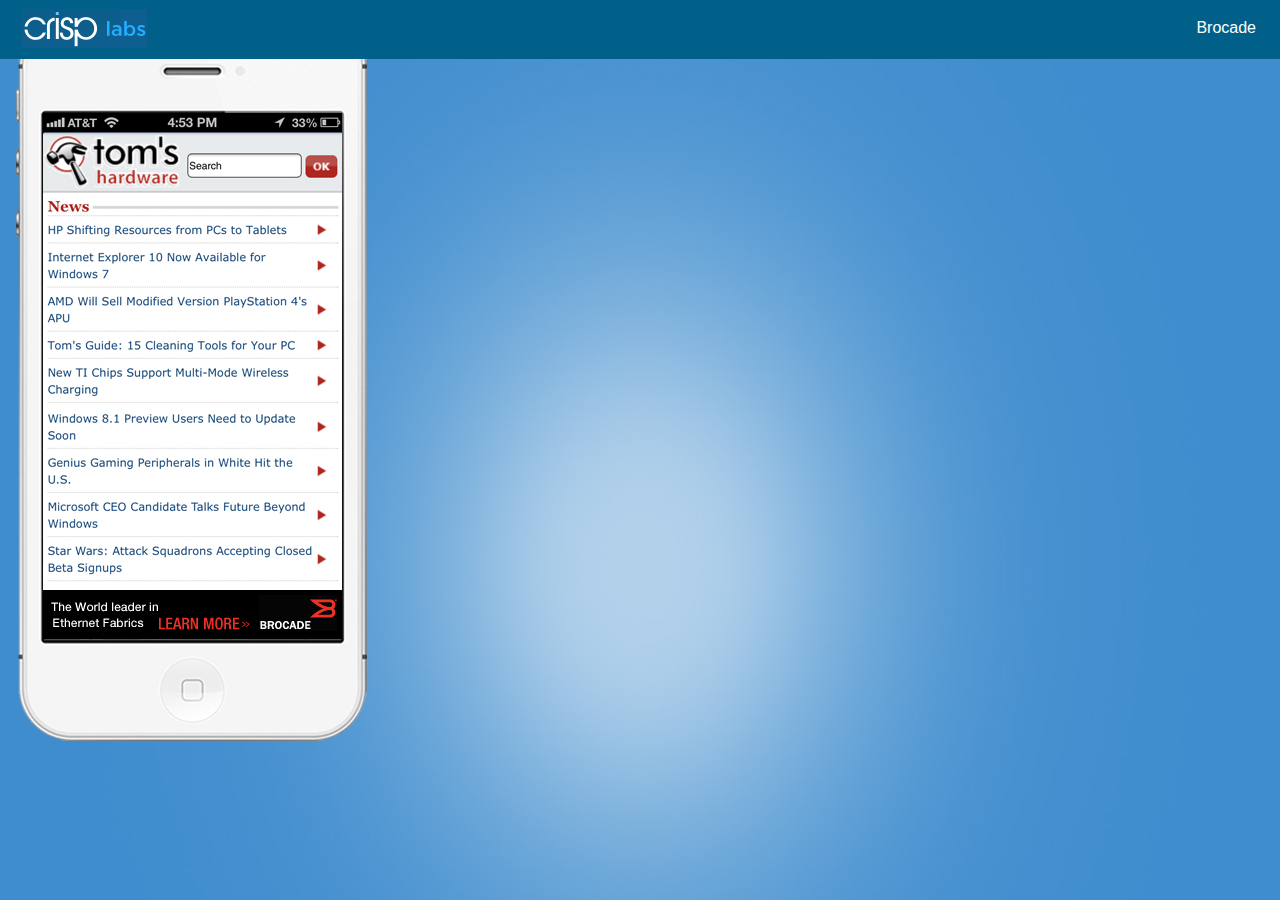
<file: Banner 1/index.html>
<html>
<head>
<title> Crisp Playground </title>


<link type="text/css" rel="stylesheet" media="all" href="../../globalAssets/css/global.css">
<link type="text/css" rel="stylesheet" media="all" href="animate.min.css">


<style type="text/css">


#phoneFrame{
	background-image: url('images/iphone.png');
	margin: auto;
	height: 680px;
	position: static;
	padding-top: 115px;
	padding-left: 43px;
	background-repeat: no-repeat;

}

#phoneViewport{
	position: absolute;
	top: 113px;
	width:299px;
	height: 526px;
	background-image:url('images/toms.jpg');
	background-repeat: no-repeat;
	background-color: #000;
	background-size: 300px;
	overflow: hidden;
}



#bottom{
	background-color: black;
	height: 25px;
	position: absolute;
	bottom: 1px;
	z-index: 100;
}

#logo{
	width:78px;
	height:36px;
	background-image: url('images/logo.png');
	background-repeat: no-repeat;
	position: absolute;
	right: 5px;
	top: 5px;
	  -webkit-animation-duration: 4s;
	  -webkit-animation-timing-function: ease;
	  -webkit-animation-fill-mode: both;
	  -webkit-animation-name: tada;
	  -webkit-animation-delay: 1.5s
	  -moz-animation-duration: 4s;
	  -moz-animation-timing-function: ease;
	  -moz-animation-fill-mode: both;
	  -moz-animation-name: tada;
	  animation-duration: 4s;
	  animation-timing-function: ease;
	  animation-fill-mode: both;
	  animation-name: tada;
}

#world{
  	width: 108px;
  	height: 17px;
  	position: absolute;
	left: 8px;;
	top: 8px;
  	background-image: url('images/best_in.png');
	background-repeat: no-repeat;
	 -webkit-animation: fadein 3s ease-in 7s forwards; /* Safari and Chrome */
}

#ethernet{
  	width: 108px;
  	height: 17px;
  	position: absolute;
	left: 7px;
	top: 28px;
  	background-image: url('images/ethernet.png');
	background-repeat: no-repeat;
	-webkit-animation-name: bounce;
    -moz-animation-name: bounce;
    -o-animation-name: bounce;
    animation-name: bounce;
}

#learn{
  	width: 92px;
  	height: 13px;
  	position: absolute;
	left: 115px;
	top: 27px;
  	background-image: url('images/learn.png');
	background-repeat: no-repeat;
	  -webkit-transform: translate3D(0,0,0);
	  -webkit-animation-duration: 6s;
	  -webkit-animation-timing-function: ease;
	  -webkit-animation-fill-mode: both;
	  -webkit-animation-name: bounceInDown;
	  -moz-animation-duration: 6s;
	  -moz-animation-timing-function: ease;
	  -moz-animation-fill-mode: both;
	  -moz-animation-name: bounceInDown;
	  animation-duration: 6s;
	  animation-timing-function: ease;
	  animation-fill-mode: both;
	  animation-name: bounceInDown;
}

#banner{
	background: #000;
	height: 50px;
	width: 299px;
	position: relative;
	overflow: hidden;
	margin-top: 477px;
	margin-left: 0;
	-webkit-transform: translate3D(0,0,0);
	  -webkit-animation-duration: 1s;
	  -webkit-animation-timing-function: ease;
	  -webkit-animation-fill-mode: both;
	  -webkit-animation-name: rollIn;
	  -moz-animation-duration: 1s;
	  -moz-animation-timing-function: ease;
	  -moz-animation-fill-mode: both;
	  -moz-animation-name: rollIn;
	  animation-duration: 1s;
	  animation-timing-function: ease;
	  animation-fill-mode: both;
	  animation-name: rollIn;

}





</style>


</head>
<body>

<div id="header">
	<img src="../../globalAssets/img/labs.png">
	
	<div id="projectTitle">
		Brocade 
	</div>
</div>

<div id="phoneFrame">
	<div id="phoneViewport">
		


<div id="banner">
	<div id="logo" class="animate"></div>
	<div id="world" class="animate"></div>
	<div id="ethernet" class="animate"></div>
	<div class="animate rollIn" id="learn"></div>
</div>

	</div>
</div>

<script src="//ajax.googleapis.com/ajax/libs/jquery/1.10.2/jquery.min.js"></script>
</body>
</html>
</file>
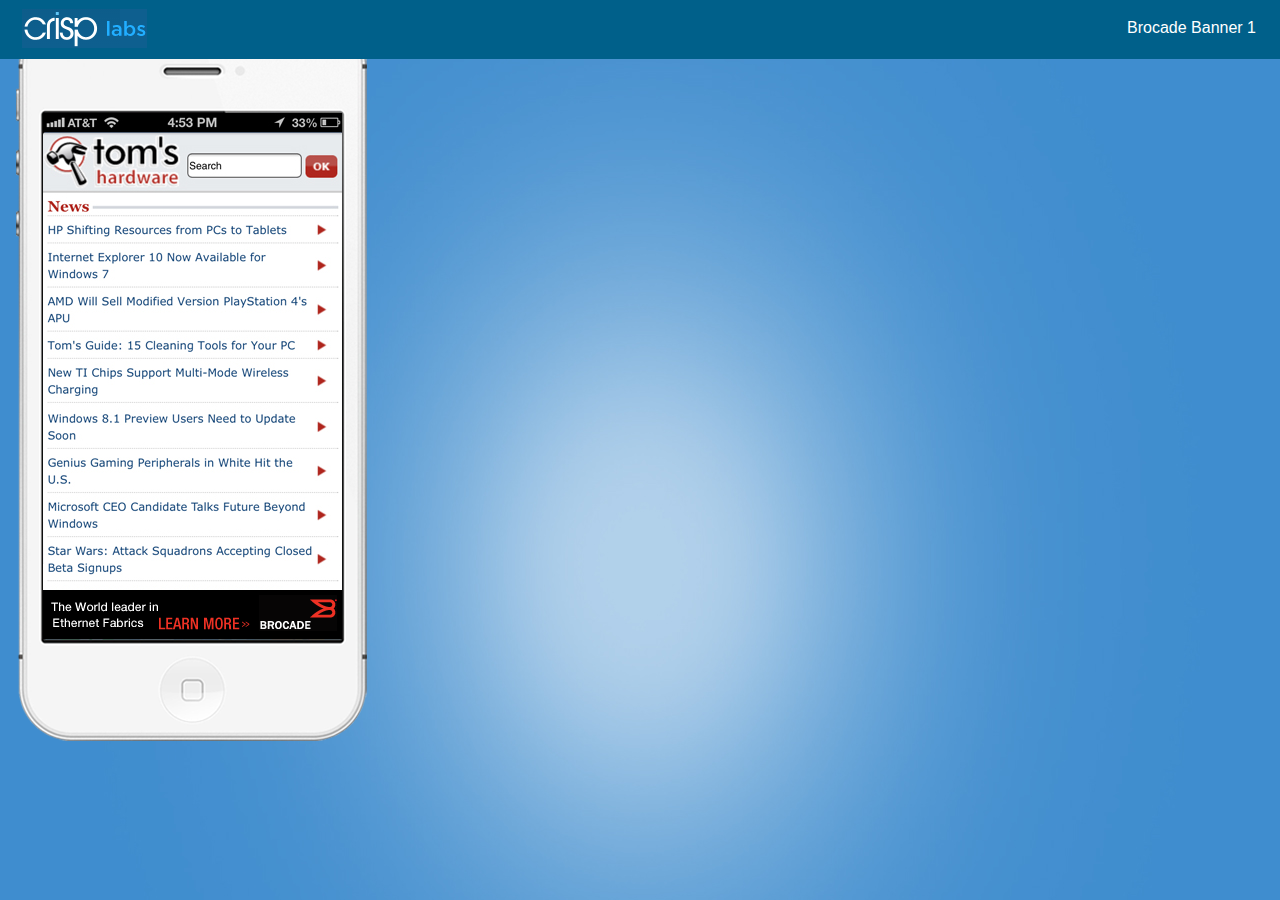
<file: Projects/Brocade Banners/Banner 1/index.html>
<html>
<head>
<title> Crisp Playground </title>


<link type="text/css" rel="stylesheet" media="all" href="../../../globalAssets/css/global.css">
<link type="text/css" rel="stylesheet" media="all" href="animate.min.css">


<style type="text/css">


#phoneFrame{
	background-image: url('images/iphone.png');
	margin: auto;
	height: 680px;
	position: static;
	padding-top: 115px;
	padding-left: 43px;
	background-repeat: no-repeat;

}

#phoneViewport{
	position: absolute;
	top: 113px;
	width:299px;
	height: 526px;
	background-image:url('images/toms.jpg');
	background-repeat: no-repeat;
	background-color: #000;
	background-size: 300px;
	overflow: hidden;
}



#bottom{
	background-color: black;
	height: 25px;
	position: absolute;
	bottom: 1px;
	z-index: 100;
}

#logo{
	width:78px;
	height:36px;
	background-image: url('images/logo.png');
	background-repeat: no-repeat;
	position: absolute;
	right: 5px;
	top: 5px;
	  -webkit-animation-duration: 4s;
	  -webkit-animation-timing-function: ease;
	  -webkit-animation-fill-mode: both;
	  -webkit-animation-name: tada;
	  -webkit-animation-delay: 1.5s
	  -moz-animation-duration: 4s;
	  -moz-animation-timing-function: ease;
	  -moz-animation-fill-mode: both;
	  -moz-animation-name: tada;
	  animation-duration: 4s;
	  animation-timing-function: ease;
	  animation-fill-mode: both;
	  animation-name: tada;
}

#world{
  	width: 108px;
  	height: 17px;
  	position: absolute;
	left: 8px;;
	top: 8px;
  	background-image: url('images/best_in.png');
	background-repeat: no-repeat;
	 -webkit-animation: fadein 3s ease-in 7s forwards; /* Safari and Chrome */
}

#ethernet{
  	width: 108px;
  	height: 17px;
  	position: absolute;
	left: 7px;
	top: 28px;
  	background-image: url('images/ethernet.png');
	background-repeat: no-repeat;
	-webkit-animation-name: bounce;
    -moz-animation-name: bounce;
    -o-animation-name: bounce;
    animation-name: bounce;
}

#learn{
  	width: 92px;
  	height: 13px;
  	position: absolute;
	left: 115px;
	top: 27px;
  	background-image: url('images/learn.png');
	background-repeat: no-repeat;
	  -webkit-transform: translate3D(0,0,0);
	  -webkit-animation-duration: 6s;
	  -webkit-animation-timing-function: ease;
	  -webkit-animation-fill-mode: both;
	  -webkit-animation-name: bounceInDown;
	  -moz-animation-duration: 6s;
	  -moz-animation-timing-function: ease;
	  -moz-animation-fill-mode: both;
	  -moz-animation-name: bounceInDown;
	  animation-duration: 6s;
	  animation-timing-function: ease;
	  animation-fill-mode: both;
	  animation-name: bounceInDown;
}

#banner{
	background: #000;
	height: 50px;
	width: 299px;
	position: relative;
	overflow: hidden;
	margin-top: 477px;
	margin-left: 0;
	-webkit-transform: translate3D(0,0,0);
	  -webkit-animation-duration: 1s;
	  -webkit-animation-timing-function: ease;
	  -webkit-animation-fill-mode: both;
	  -webkit-animation-name: rollIn;
	  -moz-animation-duration: 1s;
	  -moz-animation-timing-function: ease;
	  -moz-animation-fill-mode: both;
	  -moz-animation-name: rollIn;
	  animation-duration: 1s;
	  animation-timing-function: ease;
	  animation-fill-mode: both;
	  animation-name: rollIn;

}





</style>


</head>
<body>

<div id="header">
	<img src="../../../globalAssets/img/labs.png">
	
	<div id="projectTitle">
		Brocade Banner 1
	</div>
</div>

<div id="phoneFrame">
	<div id="phoneViewport">
		


<div id="banner">
	<div id="logo" class="animate"></div>
	<div id="world" class="animate"></div>
	<div id="ethernet" class="animate"></div>
	<div class="animate rollIn" id="learn"></div>
</div>

	</div>
</div>

<script src="//ajax.googleapis.com/ajax/libs/jquery/1.10.2/jquery.min.js"></script>
</body>
</html>
</file>
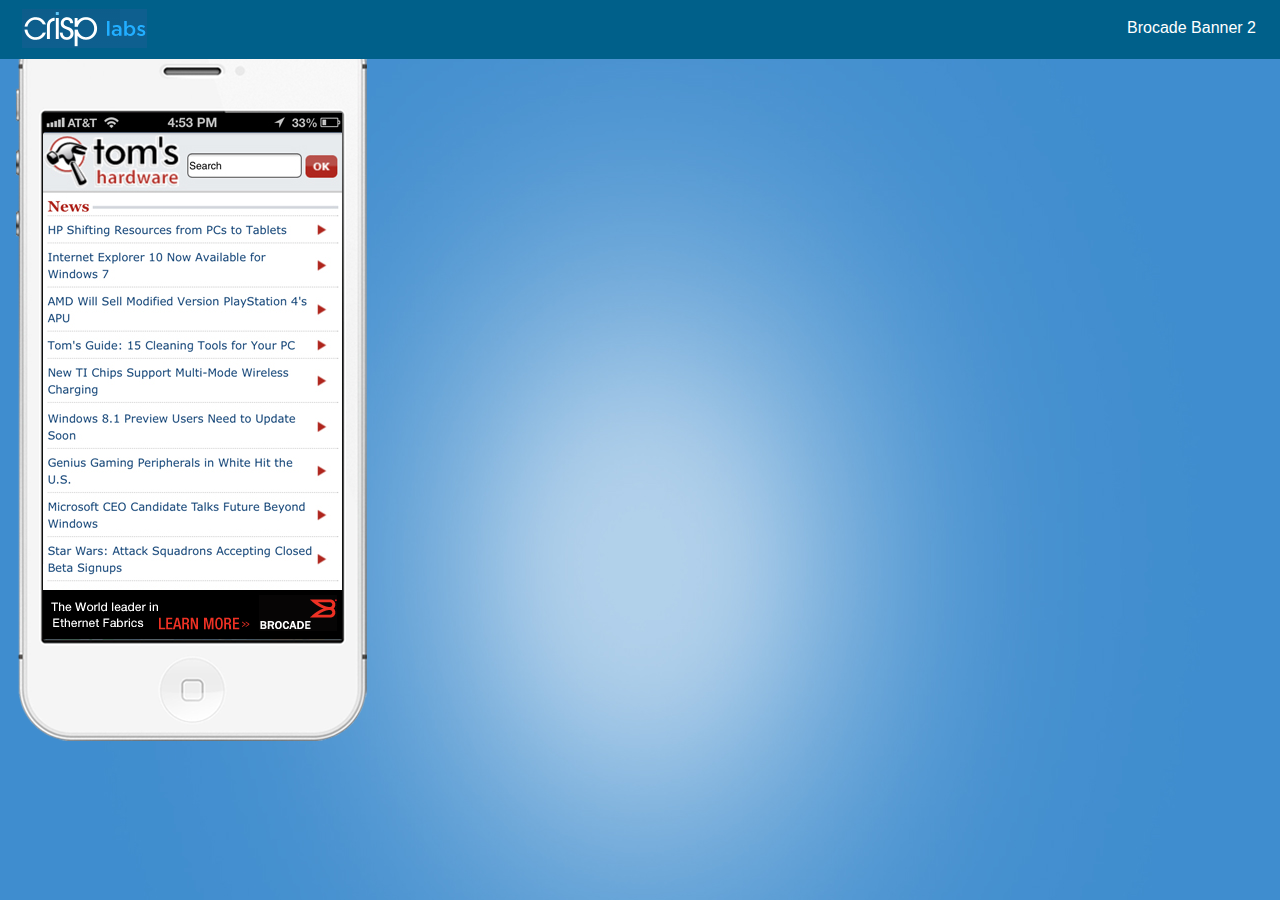
<file: Projects/Brocade Banners/Banner 2/index.html>
<html>
<head>
<title> Crisp Playground </title>


<link type="text/css" rel="stylesheet" media="all" href="../../../globalAssets/css/global.css">
<link type="text/css" rel="stylesheet" media="all" href="animate.min.css">


<style type="text/css">


#phoneFrame{
	background-image: url('images/iphone.png');
	margin: auto;
	height: 680px;
	position: static;
	padding-top: 115px;
	padding-left: 43px;
	background-repeat: no-repeat;

}

#phoneViewport{
	position: absolute;
	top: 113px;
	width:299px;
	height: 526px;
	background-image:url('images/toms.jpg');
	background-repeat: no-repeat;
	background-color: #000;
	background-size: 300px;
	overflow: hidden;
}



#bottom{
	background-color: black;
	height: 25px;
	position: absolute;
	bottom: 1px;
	z-index: 100;
}

#logo{
	width:78px;
	height:36px;
	background-image: url('images/logo.png');
	background-repeat: no-repeat;
	position: absolute;
	right: 5px;
	top: 5px;
	  -webkit-animation-duration: 4s;
	  -webkit-animation-timing-function: ease;
	  -webkit-animation-fill-mode: both;
	  -webkit-animation-name: tada;
	  -webkit-animation-delay: 1.5s
	  -moz-animation-duration: 4s;
	  -moz-animation-timing-function: ease;
	  -moz-animation-fill-mode: both;
	  -moz-animation-name: tada;
	  animation-duration: 4s;
	  animation-timing-function: ease;
	  animation-fill-mode: both;
	  animation-name: tada;
}

#world{
  	width: 108px;
  	height: 17px;
  	position: absolute;
	left: 8px;;
	top: 8px;
  	background-image: url('images/best_in.png');
	background-repeat: no-repeat;
	 -webkit-animation: fadein 3s ease-in 7s forwards; /* Safari and Chrome */
}

#ethernet{
  	width: 108px;
  	height: 17px;
  	position: absolute;
	left: 7px;
	top: 28px;
  	background-image: url('images/ethernet.png');
	background-repeat: no-repeat;
	-webkit-animation-name: bounce;
    -moz-animation-name: bounce;
    -o-animation-name: bounce;
    animation-name: bounce;
}

#learn{
  	width: 92px;
  	height: 13px;
  	position: absolute;
	left: 115px;
	top: 27px;
  	background-image: url('images/learn.png');
	background-repeat: no-repeat;
	  -webkit-transform: translate3D(0,0,0);
	  -webkit-animation-duration: 6s;
	  -webkit-animation-timing-function: ease;
	  -webkit-animation-fill-mode: both;
	  -webkit-animation-name: fadeInLeftBig ;
	  -moz-animation-duration: 6s;
	  -moz-animation-timing-function: ease;
	  -moz-animation-fill-mode: both;
	  -moz-animation-name: fadeInLeftBig ;
	  animation-duration: 6s;
	  animation-timing-function: ease;
	  animation-fill-mode: both;
	  animation-name: fadeInLeftBig ;
}

#banner{
	background: #000;
	height: 50px;
	width: 299px;
	position: relative;
	overflow: hidden;
	margin-top: 477px;
	margin-left: 0;
	-webkit-transform: translate3D(0,0,0);
	  -webkit-animation-duration: 1s;
	  -webkit-animation-timing-function: ease;
	  -webkit-animation-fill-mode: both;
	  -webkit-animation-name: lightSpeedIn;
	  -moz-animation-duration: 1s;
	  -moz-animation-timing-function: ease;
	  -moz-animation-fill-mode: both;
	  -moz-animation-name: lightSpeedIn;
	  animation-duration: 1s;
	  animation-timing-function: ease;
	  animation-fill-mode: both;
	  animation-name: lightSpeedIn;

}





</style>


</head>
<body>

<div id="header">
	<img src="../../../globalAssets/img/labs.png">
	
	<div id="projectTitle">
		Brocade Banner 2
	</div>
</div>

<div id="phoneFrame">
	<div id="phoneViewport">
		


<div id="banner">
	<div id="logo" class="animate"></div>
	<div id="world" class="animate"></div>
	<div id="ethernet" class="animate"></div>
	<div class="animate rollIn" id="learn"></div>
</div>

	</div>
</div>

<script src="//ajax.googleapis.com/ajax/libs/jquery/1.10.2/jquery.min.js"></script>
</body>
</html>
</file>
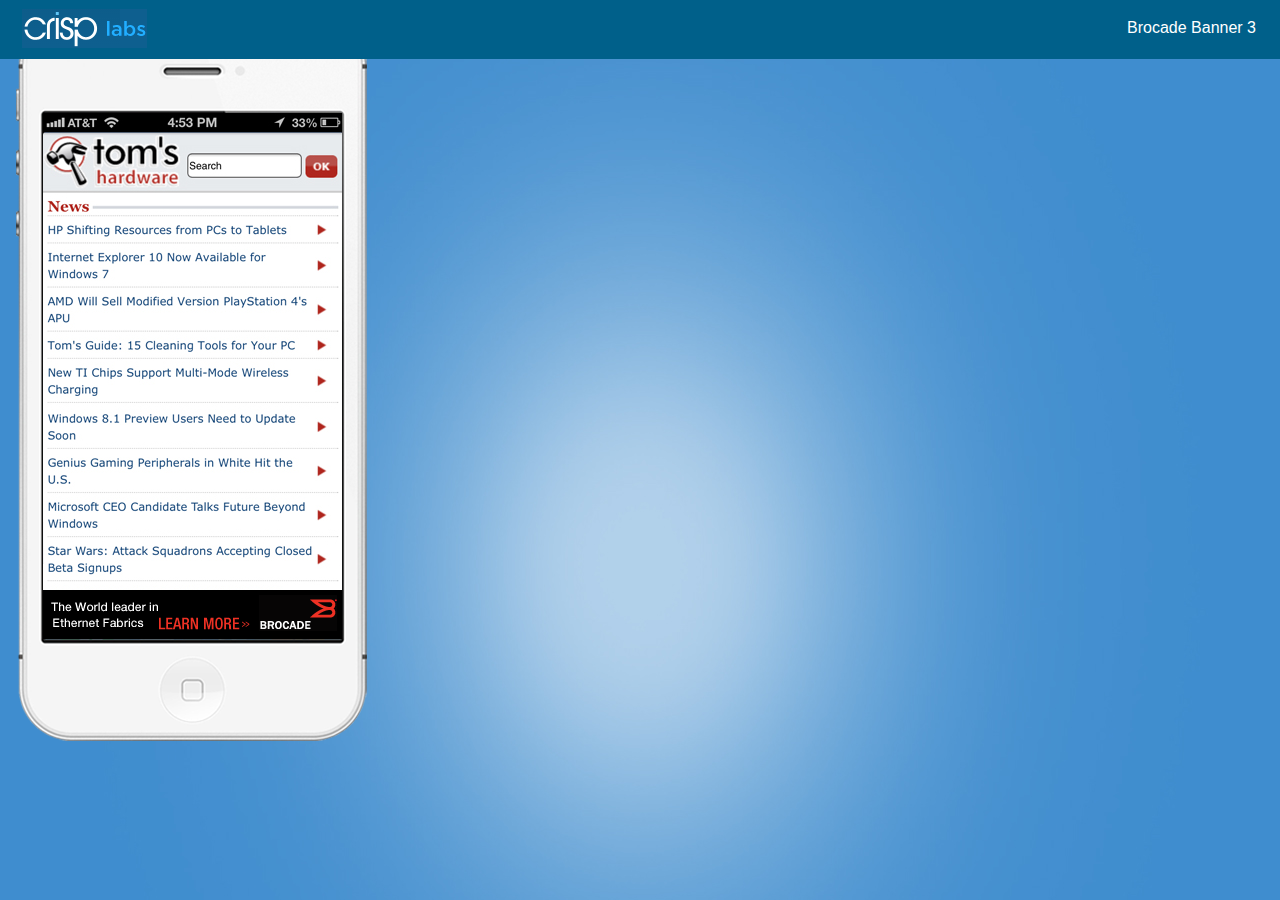
<file: Projects/Brocade Banners/Banner 3/index.html>
<html>
<head>
<title> Crisp Playground </title>


<link type="text/css" rel="stylesheet" media="all" href="../../../globalAssets/css/global.css">
<link type="text/css" rel="stylesheet" media="all" href="animate.min.css">


<style type="text/css">


#phoneFrame{
	background-image: url('images/iphone.png');
	margin: auto;
	height: 680px;
	position: static;
	padding-top: 115px;
	padding-left: 43px;
	background-repeat: no-repeat;

}

#phoneViewport{
	position: absolute;
	top: 113px;
	width:299px;
	height: 526px;
	background-image:url('images/toms.jpg');
	background-repeat: no-repeat;
	background-color: #000;
	background-size: 300px;
	overflow: hidden;
}



#bottom{
	background-color: black;
	height: 25px;
	position: absolute;
	bottom: 1px;
	z-index: 100;
}

#logo{
	width:78px;
	height:36px;
	background-image: url('images/logo.png');
	background-repeat: no-repeat;
	position: absolute;
	right: 5px;
	top: 5px;
	  -webkit-animation-duration: 4s;
	  -webkit-animation-timing-function: ease;
	  -webkit-animation-fill-mode: both;
	  -webkit-animation-name: tada;
	  -webkit-animation-delay: 1.5s
	  -moz-animation-duration: 4s;
	  -moz-animation-timing-function: ease;
	  -moz-animation-fill-mode: both;
	  -moz-animation-name: tada;
	  animation-duration: 4s;
	  animation-timing-function: ease;
	  animation-fill-mode: both;
	  animation-name: tada;
}

#world{
  	width: 108px;
  	height: 17px;
  	position: absolute;
	left: 8px;;
	top: 8px;
  	background-image: url('images/best_in.png');
	background-repeat: no-repeat;
	 -webkit-animation: fadein 3s ease-in 7s forwards; /* Safari and Chrome */
}

#ethernet{
  	width: 108px;
  	height: 17px;
  	position: absolute;
	left: 7px;
	top: 28px;
  	background-image: url('images/ethernet.png');
	background-repeat: no-repeat;
	-webkit-animation-name: bounce;
    -moz-animation-name: bounce;
    -o-animation-name: bounce;
    animation-name: bounce;
}

#learn{
  	width: 92px;
  	height: 13px;
  	position: absolute;
	left: 115px;
	top: 27px;
  	background-image: url('images/learn.png');
	background-repeat: no-repeat;
	  -webkit-transform: translate3D(0,0,0);
	  -webkit-animation-duration: 6s;
	  -webkit-animation-timing-function: ease;
	  -webkit-animation-fill-mode: both;
	  -webkit-animation-name: fadeInLeftBig;
	  -moz-animation-duration: 6s;
	  -moz-animation-timing-function: ease;
	  -moz-animation-fill-mode: both;
	  -moz-animation-name: fadeInLeftBig ;
	  animation-duration: 6s;
	  animation-timing-function: ease;
	  animation-fill-mode: both;
	  animation-name: fadeInLeftBig ;
}

#banner{
	background: #000;
	height: 50px;
	width: 299px;
	position: relative;
	overflow: hidden;
	margin-top: 477px;
	margin-left: 0;
	-webkit-transform: translate3D(0,0,0);
	  -webkit-animation-duration: 2s;
	  -webkit-animation-timing-function: ease;
	  -webkit-animation-fill-mode: both;
	  -webkit-animation-name: flip;
	  -moz-animation-duration: 2s;
	  -moz-animation-timing-function: ease;
	  -moz-animation-fill-mode: both;
	  -moz-animation-name: flip;
	  animation-duration: 2s;
	  animation-timing-function: ease;
	  animation-fill-mode: both;
	  animation-name: flip;

}





</style>


</head>
<body>

<div id="header">
	<img src="../../../globalAssets/img/labs.png">
	
	<div id="projectTitle">
		Brocade Banner 3
	</div>
</div>

<div id="phoneFrame">
	<div id="phoneViewport">
		


<div id="banner">
	<div id="logo" class="animate"></div>
	<div id="world" class="animate"></div>
	<div id="ethernet" class="animate"></div>
	<div class="animate rollIn" id="learn"></div>
</div>

	</div>
</div>

<script src="//ajax.googleapis.com/ajax/libs/jquery/1.10.2/jquery.min.js"></script>
</body>
</html>
</file>
<file: globalAssets/css/global.css>
*, body{
	margin: 0;
	padding: 0;
}

body{
	background: url('../img/background.jpeg');
	background-repeat: no-repeat;
	background-position-x: center;
}


#header{
	height:50px;
	background: #00608a;
	width: 100%;
	position: absolute;
	top:0;
	z-index: 99;	
	padding-left: 22px;
	padding-top: 9px;
}

#projectTitle{
	font-family: 'Helvetica';
	color: #fff;
	float: right;
	margin-right: 46px;
	margin-top: 10px;
}
</file>
